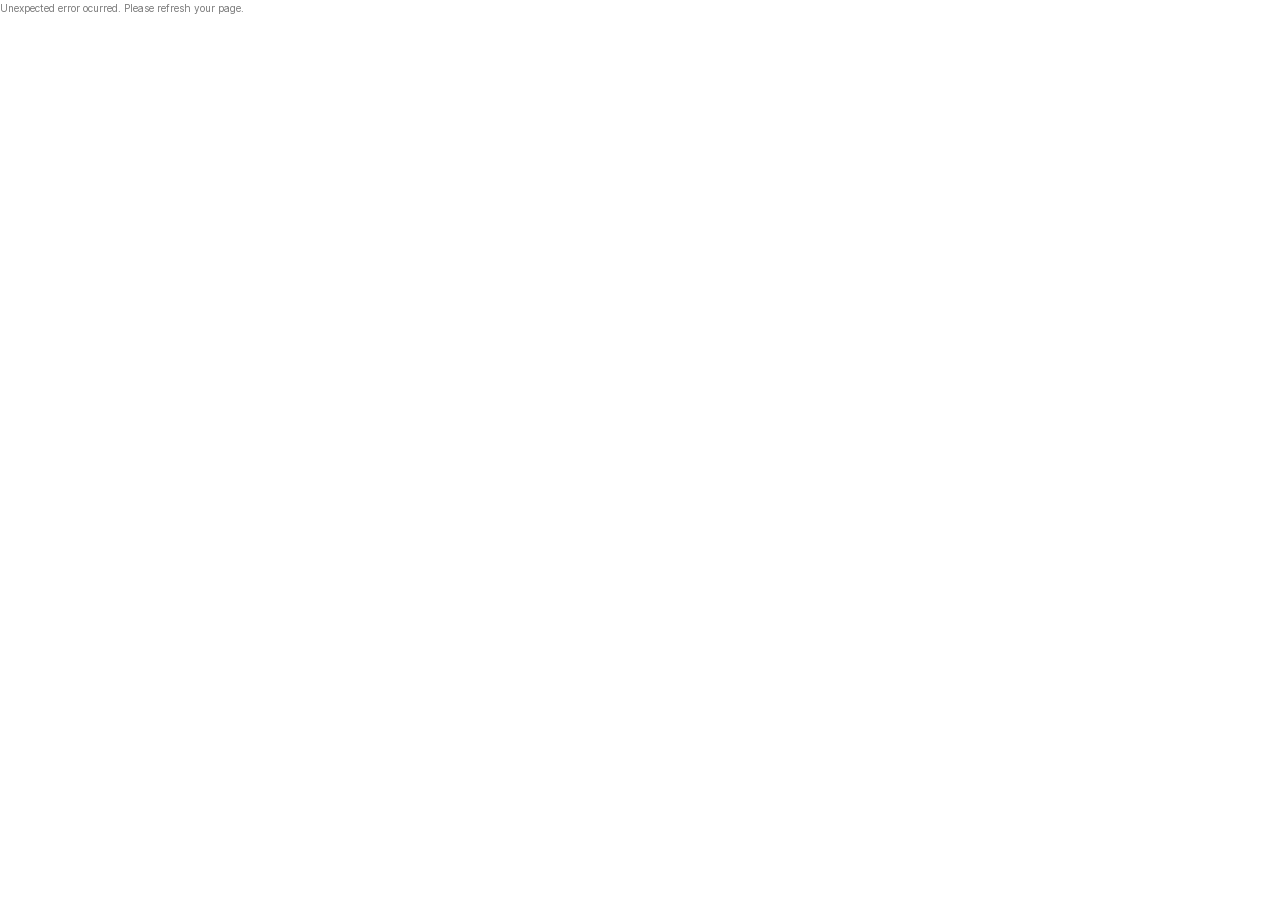
<file: index.html>
<!doctype html><html lang="en"><head><meta charset="utf-8"/><link rel="icon" href="/favicon.ico"/><meta name="viewport" content="width=device-width,initial-scale=1"/><meta name="theme-color" content="#000000"/><meta name="description" content="Web site created using create-react-app"/><link rel="apple-touch-icon" href="/logo192.png"/><link rel="manifest" href="/manifest.json"/><title>React App</title><link href="/static/css/main.00ab4b6a.chunk.css" rel="stylesheet"></head><body><noscript>You need to enable JavaScript to run this app.</noscript><div id="root"></div><script>!function(f){function e(e){for(var r,t,n=e[0],o=e[1],u=e[2],a=0,l=[];a<n.length;a++)t=n[a],Object.prototype.hasOwnProperty.call(p,t)&&p[t]&&l.push(p[t][0]),p[t]=0;for(r in o)Object.prototype.hasOwnProperty.call(o,r)&&(f[r]=o[r]);for(s&&s(e);l.length;)l.shift()();return c.push.apply(c,u||[]),i()}function i(){for(var e,r=0;r<c.length;r++){for(var t=c[r],n=!0,o=1;o<t.length;o++){var u=t[o];0!==p[u]&&(n=!1)}n&&(c.splice(r--,1),e=a(a.s=t[0]))}return e}var t={},p={1:0},c=[];function a(e){if(t[e])return t[e].exports;var r=t[e]={i:e,l:!1,exports:{}};return f[e].call(r.exports,r,r.exports,a),r.l=!0,r.exports}a.m=f,a.c=t,a.d=function(e,r,t){a.o(e,r)||Object.defineProperty(e,r,{enumerable:!0,get:t})},a.r=function(e){"undefined"!=typeof Symbol&&Symbol.toStringTag&&Object.defineProperty(e,Symbol.toStringTag,{value:"Module"}),Object.defineProperty(e,"__esModule",{value:!0})},a.t=function(r,e){if(1&e&&(r=a(r)),8&e)return r;if(4&e&&"object"==typeof r&&r&&r.__esModule)return r;var t=Object.create(null);if(a.r(t),Object.defineProperty(t,"default",{enumerable:!0,value:r}),2&e&&"string"!=typeof r)for(var n in r)a.d(t,n,function(e){return r[e]}.bind(null,n));return t},a.n=function(e){var r=e&&e.__esModule?function(){return e.default}:function(){return e};return a.d(r,"a",r),r},a.o=function(e,r){return Object.prototype.hasOwnProperty.call(e,r)},a.p="/";var r=this["webpackJsonpadv-dashboard"]=this["webpackJsonpadv-dashboard"]||[],n=r.push.bind(r);r.push=e,r=r.slice();for(var o=0;o<r.length;o++)e(r[o]);var s=n;i()}([])</script><script src="/static/js/2.ef15c9f7.chunk.js"></script><script src="/static/js/main.54a1ec96.chunk.js"></script></body></html>
</file>
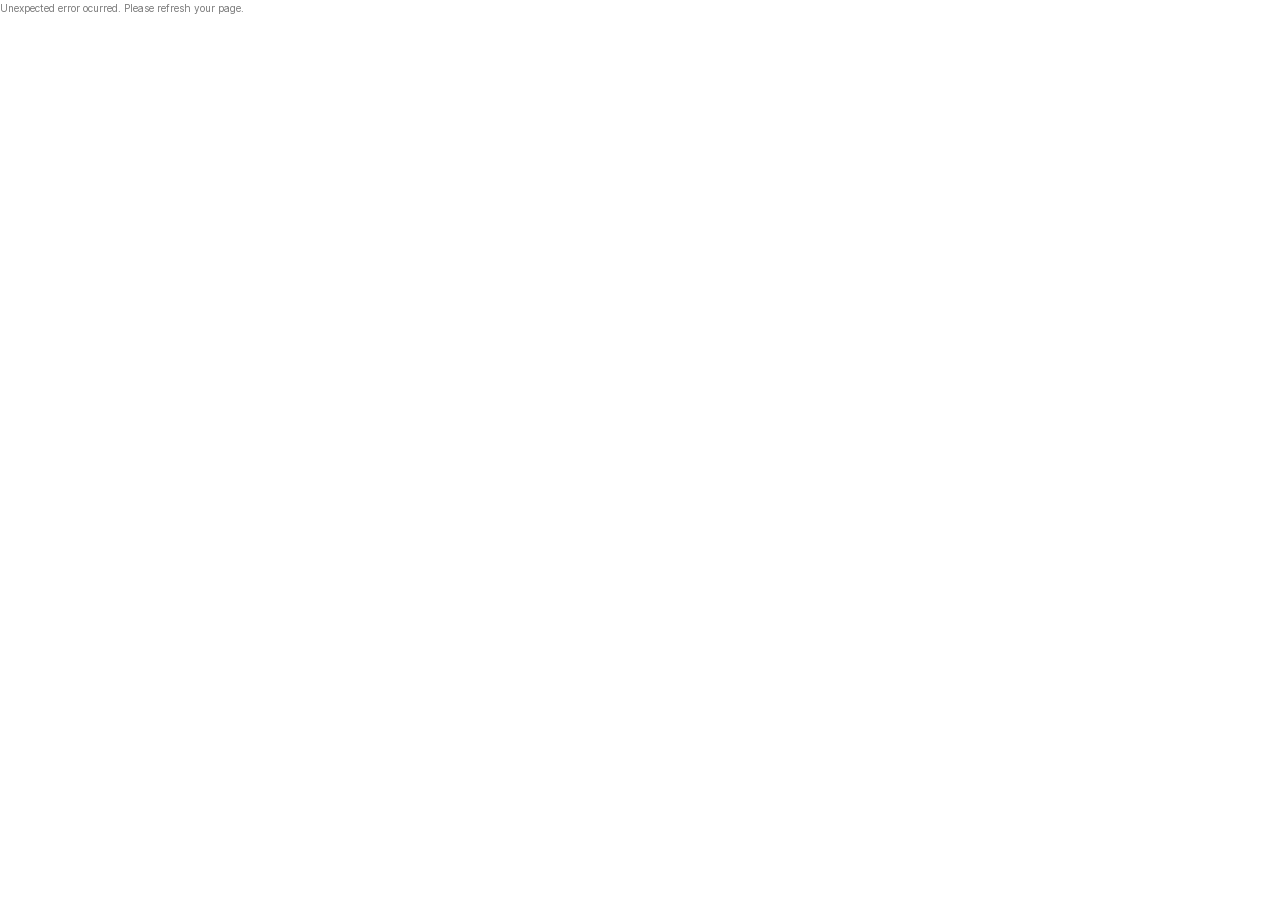
<file: adv-dashboard/index.html>
<!doctype html><html lang="en"><head><meta charset="utf-8"/><link rel="icon" href="/adv-dashboard/favicon.ico"/><meta name="viewport" content="width=device-width,initial-scale=1"/><meta name="theme-color" content="#000000"/><meta name="description" content="Web site created using create-react-app"/><link rel="apple-touch-icon" href="/adv-dashboard/logo192.png"/><link rel="manifest" href="/adv-dashboard/manifest.json"/><title>React App</title><link href="/adv-dashboard/static/css/main.00ab4b6a.chunk.css" rel="stylesheet"></head><body><noscript>You need to enable JavaScript to run this app.</noscript><div id="root"></div><script>!function(f){function e(e){for(var r,t,n=e[0],o=e[1],u=e[2],a=0,l=[];a<n.length;a++)t=n[a],Object.prototype.hasOwnProperty.call(p,t)&&p[t]&&l.push(p[t][0]),p[t]=0;for(r in o)Object.prototype.hasOwnProperty.call(o,r)&&(f[r]=o[r]);for(s&&s(e);l.length;)l.shift()();return c.push.apply(c,u||[]),i()}function i(){for(var e,r=0;r<c.length;r++){for(var t=c[r],n=!0,o=1;o<t.length;o++){var u=t[o];0!==p[u]&&(n=!1)}n&&(c.splice(r--,1),e=a(a.s=t[0]))}return e}var t={},p={1:0},c=[];function a(e){if(t[e])return t[e].exports;var r=t[e]={i:e,l:!1,exports:{}};return f[e].call(r.exports,r,r.exports,a),r.l=!0,r.exports}a.m=f,a.c=t,a.d=function(e,r,t){a.o(e,r)||Object.defineProperty(e,r,{enumerable:!0,get:t})},a.r=function(e){"undefined"!=typeof Symbol&&Symbol.toStringTag&&Object.defineProperty(e,Symbol.toStringTag,{value:"Module"}),Object.defineProperty(e,"__esModule",{value:!0})},a.t=function(r,e){if(1&e&&(r=a(r)),8&e)return r;if(4&e&&"object"==typeof r&&r&&r.__esModule)return r;var t=Object.create(null);if(a.r(t),Object.defineProperty(t,"default",{enumerable:!0,value:r}),2&e&&"string"!=typeof r)for(var n in r)a.d(t,n,function(e){return r[e]}.bind(null,n));return t},a.n=function(e){var r=e&&e.__esModule?function(){return e.default}:function(){return e};return a.d(r,"a",r),r},a.o=function(e,r){return Object.prototype.hasOwnProperty.call(e,r)},a.p="/";var r=this["webpackJsonpadv-dashboard"]=this["webpackJsonpadv-dashboard"]||[],n=r.push.bind(r);r.push=e,r=r.slice();for(var o=0;o<r.length;o++)e(r[o]);var s=n;i()}([])</script><script src="/adv-dashboard/static/js/2.ef15c9f7.chunk.js"></script><script src="/adv-dashboard/static/js/main.54a1ec96.chunk.js"></script></body></html>
</file>
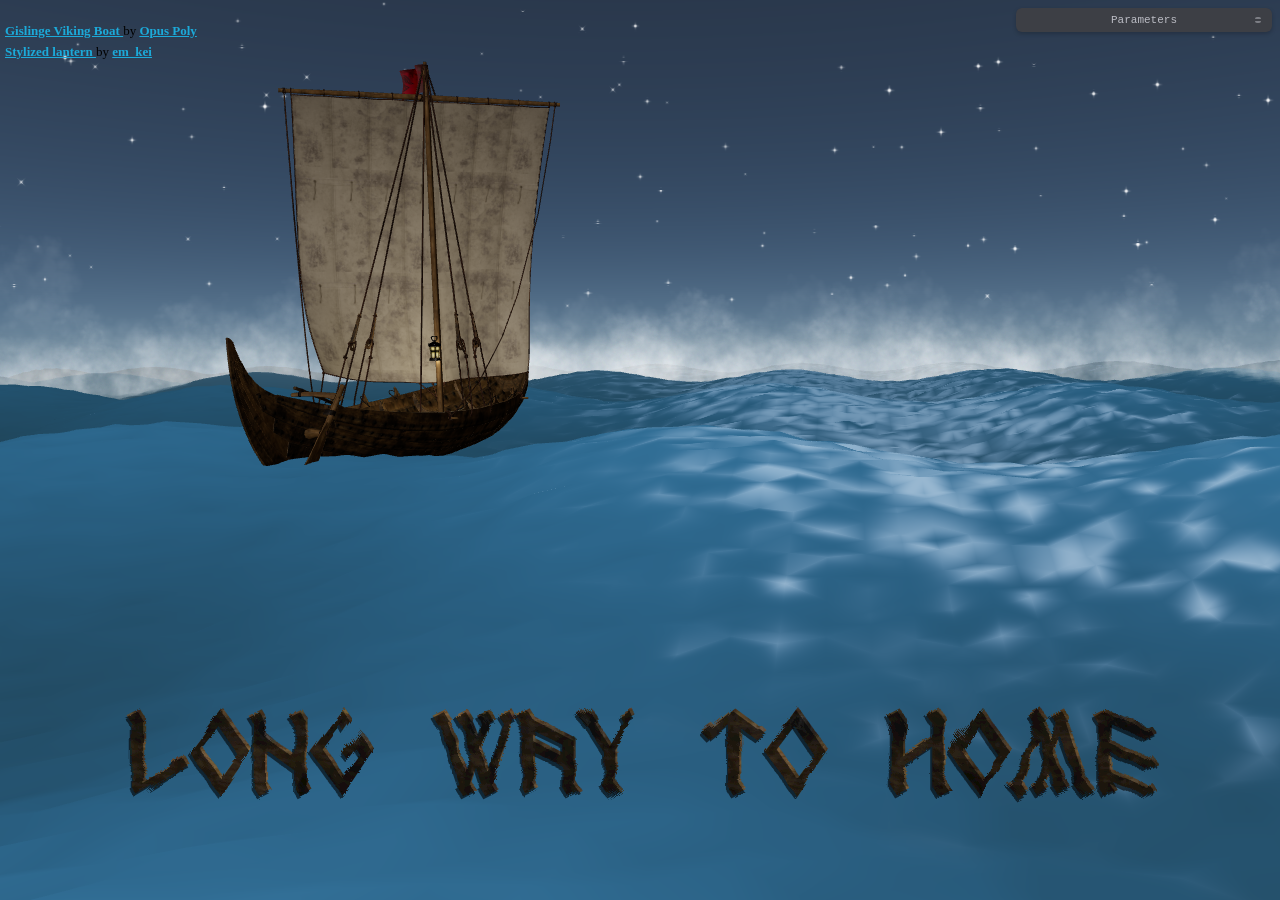
<file: sea/index.html>
<!doctype html><html lang="en"><head><meta charset="UTF-8"><meta name="viewport" content="width=device-width,initial-scale=1"><title>Three.js - Template - Simple</title><link rel="stylesheet" href="b88d04fba731603756b1.css"/><script defer="defer" src="bundle.223bdb9e6aca4d3e110c.js"></script><link href="main.css" rel="stylesheet"></head><body><canvas class="webgl"></canvas><svg height="0" xmlns="http://www.w3.org/2000/svg"><filter id="filter"><feTurbulence id="turbulence" type="fractalNoise" baseFrequency="0.05" numOctaves="1" result="noise" seed="0"/><feDisplacementMap in2="noise" in="SourceGraphic" scale="30" xChannelSelector="R" yChannelSelector="R"/><feDisplacementMap in2="noise" scale="-30" xChannelSelector="R" yChannelSelector="R"/></filter></svg><h1 class="text">Long way to home</h1><div class="attributions"><p style="font-size:13px;font-weight:400;margin:5px"><a href="https://sketchfab.com/3d-models/gislinge-viking-boat-01098ad7973647a9b558f41d2ebc5193?utm_medium=embed&utm_campaign=share-popup&utm_content=01098ad7973647a9b558f41d2ebc5193" target="_blank" style="font-weight:700;color:#1caad9">Gislinge Viking Boat </a>by <a href="https://sketchfab.com/OpusPoly?utm_medium=embed&utm_campaign=share-popup&utm_content=01098ad7973647a9b558f41d2ebc5193" target="_blank" style="font-weight:700;color:#1caad9">Opus Poly</a></p><p style="font-size:13px;font-weight:400;margin:5px"><a href="https://sketchfab.com/3d-models/stylized-lantern-3f5b31ca165944ea9660e98194a9d96c?utm_medium=embed&utm_campaign=share-popup&utm_content=3f5b31ca165944ea9660e98194a9d96c" target="_blank" style="font-weight:700;color:#1caad9">Stylized lantern </a>by <a href="https://sketchfab.com/em_kei?utm_medium=embed&utm_campaign=share-popup&utm_content=3f5b31ca165944ea9660e98194a9d96c" target="_blank" style="font-weight:700;color:#1caad9">em_kei</a></p></div></body></html>
</file>
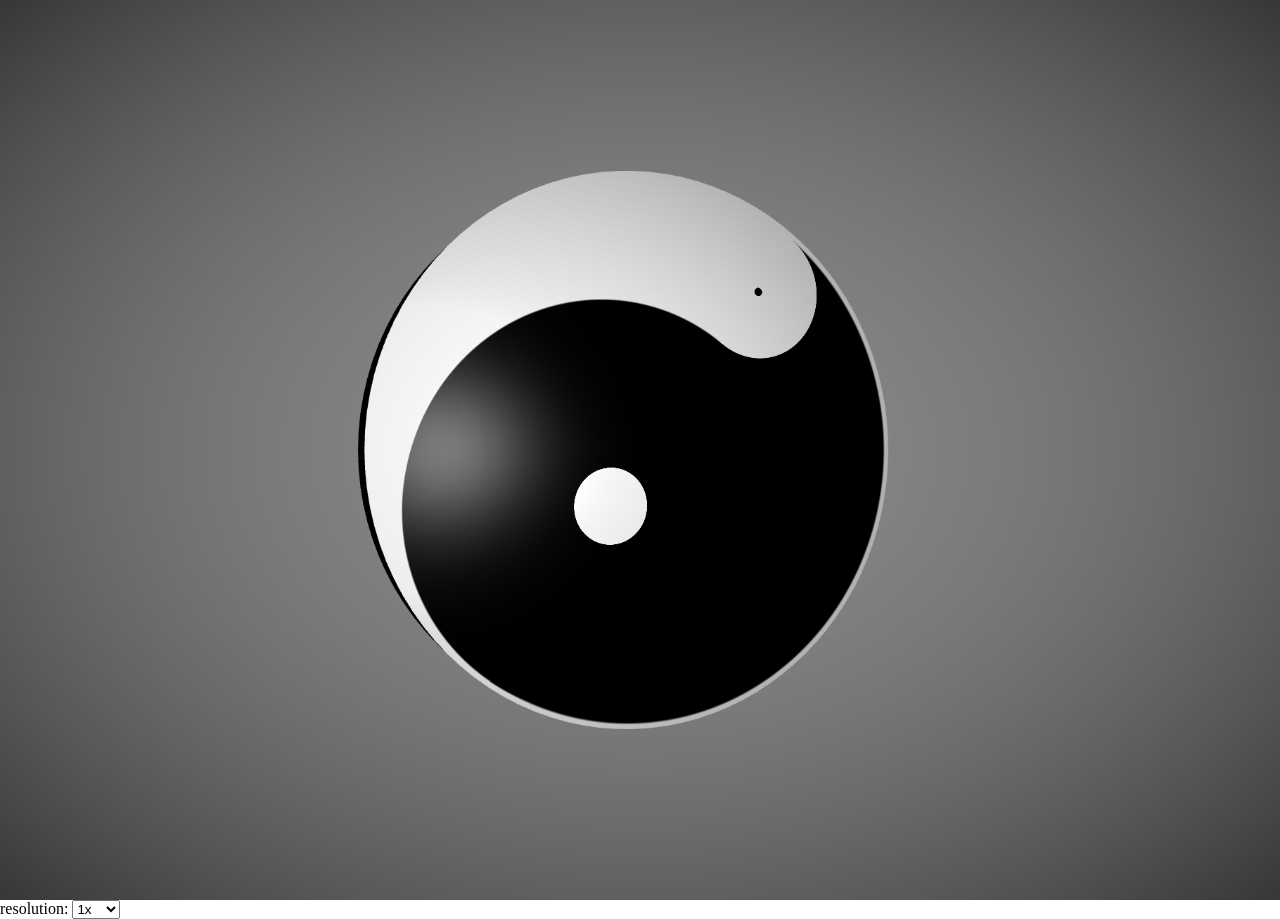
<file: yin-and-yang/index.html>
<!DOCTYPE html>
<html lang="en">

<head>
  <meta charset="UTF-8">
  <meta name="viewport" content="width=device-width, initial-scale=1.0">
  <title>Yin and Yang</title>
  <link rel="stylesheet" href="static/index-BW3XWSMM.css" />
</head>

<body>
  <script id="fragmentShader" type="x-shader/x-fragment">

  uniform vec2 u_resolution;
  uniform float u_time;

  #define TWO_PI 6.28318530718

  // functions form https://thebookofshaders.com/
  mat2 rotate2d(float _angle){
      return mat2(cos(_angle),-sin(_angle),
                  sin(_angle),cos(_angle));
  }

  float smoothStep(float step, float value) {
    return smoothstep(step-(step*0.005), step+(step*0.005), value);
  }

  varying vec2 vUv;
  varying vec3 vNormal;
  varying vec3 vAbsNormal;
  varying vec3 vLightDir;

  void main() {
      float light = max(0.0, dot(normalize(vNormal), normalize(vLightDir)));
      vec3 r = reflect(-normalize(vLightDir), normalize(vNormal));
      float sl = dot(vLightDir, r);
      float specularLight = clamp(sl, 0., 1.);
      float glossiness = pow(specularLight, 20.);

      vec3 glossColor = vec3(0.9, 0.9, 0.9) * glossiness;


      if (!(vAbsNormal.r < 0.001 && vAbsNormal.g > 0.999 && vAbsNormal.b < 0.001)) {
        gl_FragColor = vec4(vec3(0.1,0.1,0.1) * light + glossColor, 1.);
        return;
      }

      vec2 st = vUv;
      float aspectRatio = u_resolution.x/u_resolution.y;

      float dis = length(vec2(.5) - st);

      float size = 0.5;
      float innerSize = 0.49;

      // rotation
      st -= vec2(0.5);
      float c = (1.0 - step(size, dis));
      st = rotate2d(c + sin(u_time)*TWO_PI) * st;
      st += vec2(0.5);


      vec3 color = vec3(1.);



      // border
      color *= smoothStep(size, dis);
      color += clamp(0., 1., 1.0 - smoothStep(innerSize, dis));

      // base circle color
      float pivot = step(st.x, 0.5);
      color -= (1.0 - pivot) * (1.0 - smoothStep(innerSize, dis));

      float delta = 0.25 * sin(u_time);

      float multA = 0.5 + delta;
      float multB = 0.5 - delta;

      // black circle 1
      vec2 stb1 = st;
      stb1 += vec2(0.0, innerSize*multB);
      float disb1 = length(vec2(.5) - stb1);
      color *= smoothStep(innerSize*multA, disb1);

      // white circle 1
      vec2 stw1 = st;
      stw1 -= vec2(0.0, innerSize*multA);
      float disw1 = length(vec2(.5) - stw1);
      color += 1.0 - smoothStep(innerSize*multB, disw1);

      // white circle 2
      vec2 stb2 = st;
      stb2 += vec2(0.0, innerSize*multB);
      float disb2 = length(vec2(.5) - stb2);
      color += (1.0 - smoothStep(innerSize*multA*0.25*multA, disb2));

      // black circle 2
      vec2 stw2 = st;
      stw2 -= vec2(0.0, innerSize*multA);
      float disw2 = length(vec2(.5) - stw2);
      color *= smoothStep(innerSize*multB*0.25*multB, disw2);

      gl_FragColor = vec4(color,1.);

      gl_FragColor = vec4(1.0, 0., 0., 1.);

      color = clamp(color, vec3(0.), vec3(1.));

      gl_FragColor = vec4(color * light + glossColor,1.);


  }
  </script>
  <script id="vertexShader" type="x-shader/x-vertex">
    varying vec2 vUv;
    varying vec3 vNormal;
    varying vec3 vAbsNormal;
    varying vec3 vLightDir;
    void main()	{
      vec4 modelPosition = modelMatrix * vec4(position, 1.0);
      vec4 viewPosition = viewMatrix * modelPosition;
      vec4 projectedPosition = projectionMatrix * viewPosition;
      gl_Position = projectedPosition;
      vec4 lightPosition = viewMatrix * vec4(0., 0., 10., 1.0);
      vNormal = normalize(normalMatrix * normal);
      vAbsNormal = abs(normal);
      vUv = uv;
      vLightDir = normalize(lightPosition.xyz - viewPosition.xyz);

    }
  </script>

  <script id="vertexShaderVignette" type="x-shader/x-vertex">
    varying vec2 vUv;


    void main()	{
      vec4 modelPosition = modelMatrix * vec4(position, 1.0);
      vec4 viewPosition = viewMatrix * modelPosition;
      vec4 projectedPosition = projectionMatrix * viewPosition;
      gl_Position = vec4(position, 1.0);

      vUv = (uv - 0.5) * 2.;
    }

  </script>
  <script id="fragmentShaderVignette" type="x-shader/x-fragment">
    varying vec2 vUv;

    void main() {
      float distToCenter = length(vec2(0.0) - vUv);
      gl_FragColor = vec4(0., 0., 0., distToCenter * distToCenter * 0.3);

    }
  </script>

  <div id="container"></div>
  <div id="controls">
    <label for="resolution">resolution: </label>
    <select id="resolution" value="1">
      <option value="0.5">0.5x</option>


      <option value="1" selected>1x</option>
      <option value="2">2x</option>
      <option value="4">4x</option>
      <option value="8">8x</option>
    </select>
  </div>

  <script src="static/index-5RSAARAN.js"></script>
</body>

</html>
</file>
<file: static/css/main.00ab4b6a.chunk.css>
*,:after,:before{margin:0;padding:0;box-sizing:inherit}html{font-size:62.5%;box-sizing:border-box}@font-face{font-family:Inter UI Regular;src:url(/static/media/Inter-UI-Regular.4c1e171a.ttf)}body{font-family:Inter UI Regular,sans-serif;-webkit-font-smoothing:antialiased;-moz-osx-font-smoothing:grayscale;line-height:1.6;color:#777}#root,.app,body{min-height:100vh}.app{display:grid;grid-template-areas:"sidebar chart";grid-template-rows:1fr;grid-template-columns:40rem 1fr;font-size:1.6rem;-webkit-animation:fadeIn 2s;animation:fadeIn 2s}@media only screen and (max-width:56.25em){.app{grid-template-areas:"sidebar" "chart";grid-template-rows:minmax(30rem,-webkit-max-content) minmax(30rem,1fr);grid-template-rows:minmax(30rem,max-content) minmax(30rem,1fr);grid-template-columns:1fr}}@-webkit-keyframes fadeIn{0%{opacity:0}to{opacity:1}}@keyframes fadeIn{0%{opacity:0}to{opacity:1}}.content{grid-area:chart}.btn{padding:1rem;background-color:#fff;border:1px solid #ccc;border-radius:4px;font-size:1.6rem}.sidebar{padding:2rem;grid-area:sidebar;background-color:#eee}.sidebar h2{font-size:2.2rem;margin-bottom:2rem}.sidebar .label{margin-bottom:1rem;display:grid}.sidebar .btn{margin-top:2rem;width:100%}.sidebar .select>div{width:36rem}@media only screen and (max-width:56.25em){.sidebar .select>div{width:33rem}}.lds-dual-ring{display:inline-block;width:80px;height:80px;position:absolute;left:50%;top:50%;-webkit-transform:translate(-40px,-40px);transform:translate(-40px,-40px)}.lds-dual-ring:after{content:" ";display:block;width:64px;height:64px;margin:8px;border-radius:50%;border-color:#777 transparent;border-style:solid;border-width:6px;-webkit-animation:lds-dual-ring 1.2s linear infinite;animation:lds-dual-ring 1.2s linear infinite}@-webkit-keyframes lds-dual-ring{0%{-webkit-transform:rotate(0deg);transform:rotate(0deg)}to{-webkit-transform:rotate(1turn);transform:rotate(1turn)}}@keyframes lds-dual-ring{0%{-webkit-transform:rotate(0deg);transform:rotate(0deg)}to{-webkit-transform:rotate(1turn);transform:rotate(1turn)}}.chart{position:relative;grid-area:chart}
/*# sourceMappingURL=main.00ab4b6a.chunk.css.map */
</file>
<file: adv-dashboard/static/css/main.00ab4b6a.chunk.css>
*,:after,:before{margin:0;padding:0;box-sizing:inherit}html{font-size:62.5%;box-sizing:border-box}@font-face{font-family:Inter UI Regular;src:url(/static/media/Inter-UI-Regular.4c1e171a.ttf)}body{font-family:Inter UI Regular,sans-serif;-webkit-font-smoothing:antialiased;-moz-osx-font-smoothing:grayscale;line-height:1.6;color:#777}#root,.app,body{min-height:100vh}.app{display:grid;grid-template-areas:"sidebar chart";grid-template-rows:1fr;grid-template-columns:40rem 1fr;font-size:1.6rem;-webkit-animation:fadeIn 2s;animation:fadeIn 2s}@media only screen and (max-width:56.25em){.app{grid-template-areas:"sidebar" "chart";grid-template-rows:minmax(30rem,-webkit-max-content) minmax(30rem,1fr);grid-template-rows:minmax(30rem,max-content) minmax(30rem,1fr);grid-template-columns:1fr}}@-webkit-keyframes fadeIn{0%{opacity:0}to{opacity:1}}@keyframes fadeIn{0%{opacity:0}to{opacity:1}}.content{grid-area:chart}.btn{padding:1rem;background-color:#fff;border:1px solid #ccc;border-radius:4px;font-size:1.6rem}.sidebar{padding:2rem;grid-area:sidebar;background-color:#eee}.sidebar h2{font-size:2.2rem;margin-bottom:2rem}.sidebar .label{margin-bottom:1rem;display:grid}.sidebar .btn{margin-top:2rem;width:100%}.sidebar .select>div{width:36rem}@media only screen and (max-width:56.25em){.sidebar .select>div{width:33rem}}.lds-dual-ring{display:inline-block;width:80px;height:80px;position:absolute;left:50%;top:50%;-webkit-transform:translate(-40px,-40px);transform:translate(-40px,-40px)}.lds-dual-ring:after{content:" ";display:block;width:64px;height:64px;margin:8px;border-radius:50%;border-color:#777 transparent;border-style:solid;border-width:6px;-webkit-animation:lds-dual-ring 1.2s linear infinite;animation:lds-dual-ring 1.2s linear infinite}@-webkit-keyframes lds-dual-ring{0%{-webkit-transform:rotate(0deg);transform:rotate(0deg)}to{-webkit-transform:rotate(1turn);transform:rotate(1turn)}}@keyframes lds-dual-ring{0%{-webkit-transform:rotate(0deg);transform:rotate(0deg)}to{-webkit-transform:rotate(1turn);transform:rotate(1turn)}}.chart{position:relative;grid-area:chart}
/*# sourceMappingURL=main.00ab4b6a.chunk.css.map */
</file>
<file: sea/b88d04fba731603756b1.css>
// extracted by mini-css-extract-plugin
export {};
</file>
<file: sea/main.css>
* {
  margin: 0;
  padding: 0;
}

html,
body {
  overflow: hidden;
}

.webgl {
  position: fixed;
  top: 0;
  left: 0;
  outline: none;
}

@font-face {
  font-family: runenglish;
  src: url(assets/fonts/956dd8066467298fad6ab4150f3344af.ttf);
}

.text {
  filter: url(#filter);
  display: block;

  -webkit-appearance: none;
  appearance: none;

  font-family: runenglish, Arial, sans-serif;

  color: #9f927a;
  color: #a3000d;
  color: #48341a;
  position: absolute;
  bottom: 10vmin;
  width: 100%;
  text-align: center;
  font-size: 5em;

  background: url(assets/images/639140ef8ee987dd38dfffe5275d5826.jpeg) 0 0 /
    cover no-repeat;

  -webkit-text-fill-color: transparent;
  -webkit-background-clip: text;
  background-clip: text;

  text-shadow: -2px 3px #00000099;
  user-select: none;
}

.attributions {
  position: absolute;
}


/*# sourceMappingURL=main.css.map*/
</file>
<file: yin-and-yang/static/index-BW3XWSMM.css>
*{margin:0;padding:0}html,body{overflow:hidden}.webgl{position:fixed;top:0;left:0;outline:none}
/*# sourceMappingURL=index-BW3XWSMM.css.map */
</file>
